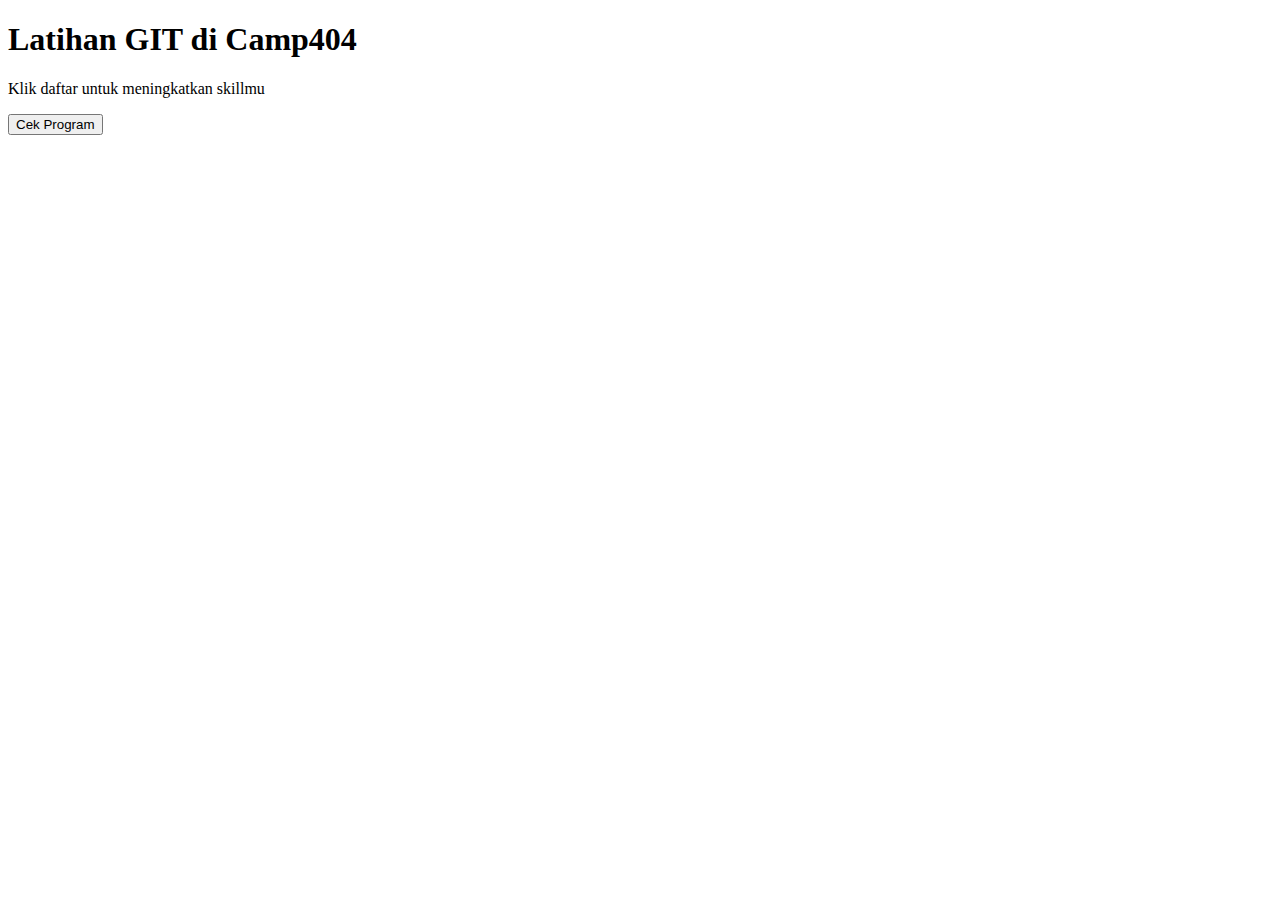
<file: index.html>
<!DOCTYPE html>
<html lang="en">
    <head>
        <title>Latihan GIT</title>
    </head>
    <body>
        <h1>Latihan GIT di Camp404</h1>
        <p>Klik daftar untuk meningkatkan skillmu</p>
        <button onclick="cekProgram()">Cek Program</button>
        <div id="program" style="visibility: hidden;">
            <table border="1">
                <tr>
                    <td>Program</td>
                    <td>Waktu</td>
                    <td>Daftar Program</td>
                </tr>
                <tr>
                    <td>GIT Personal Project</td>
                    <td>10 Maret 2022</td>
                    <td><button>Daftar</button></td>
                </tr>
            </table>
        </div>
        <script>
            function cekProgram(){
                document.getElementById("program").style.visibility = "visible"
            }
        </script>
    </body>
</html>
</file>
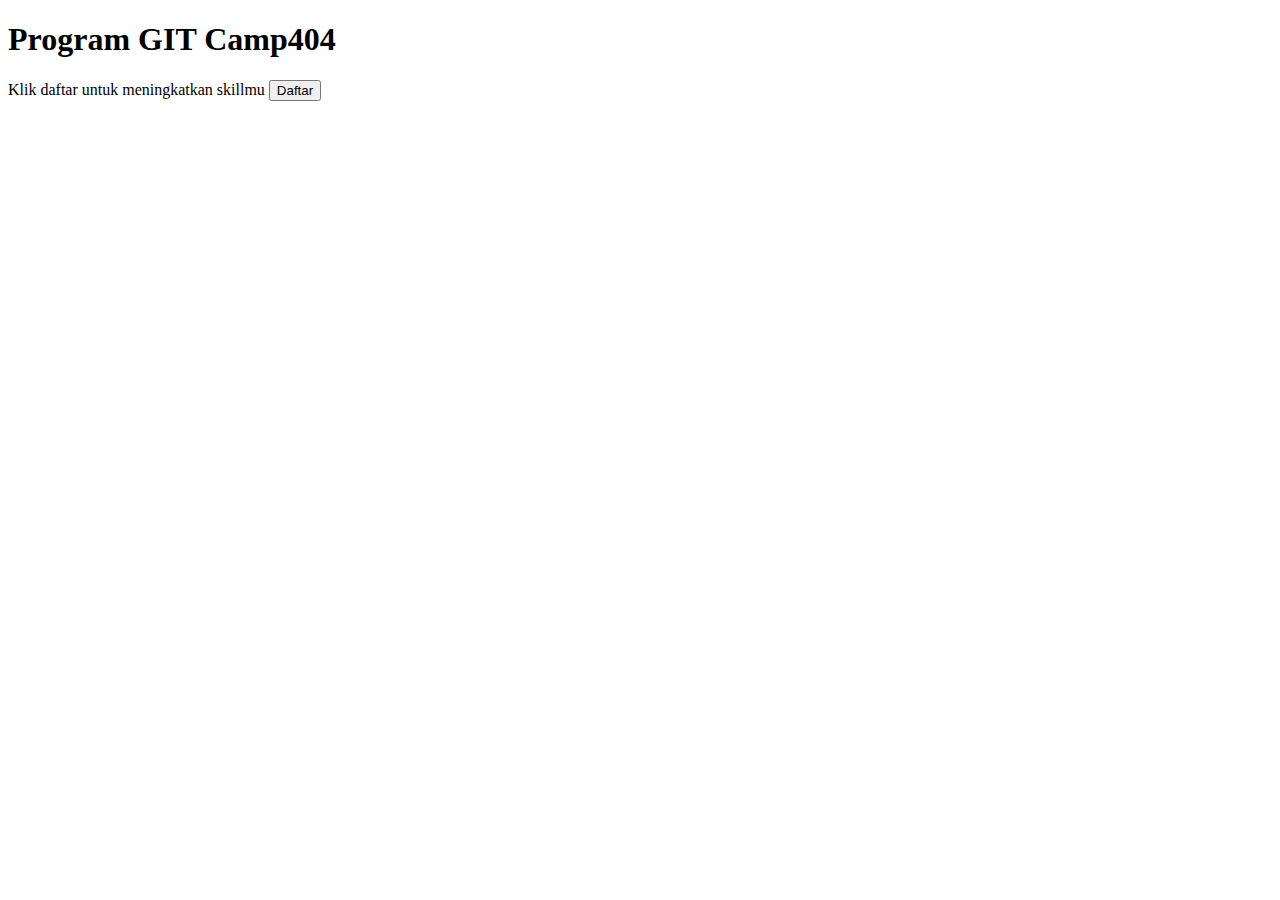
<file: kontak.html>
<!DOCTYPE html>
<html lang="en">
    <head>
        <title>Kontak Kami</title>
    </head>
    <body>
        <h1>Program GIT Camp404</h1>
        <p>Klik daftar untuk meningkatkan skillmu
        <button>Daftar</button>
    </body>
</html>
</file>
